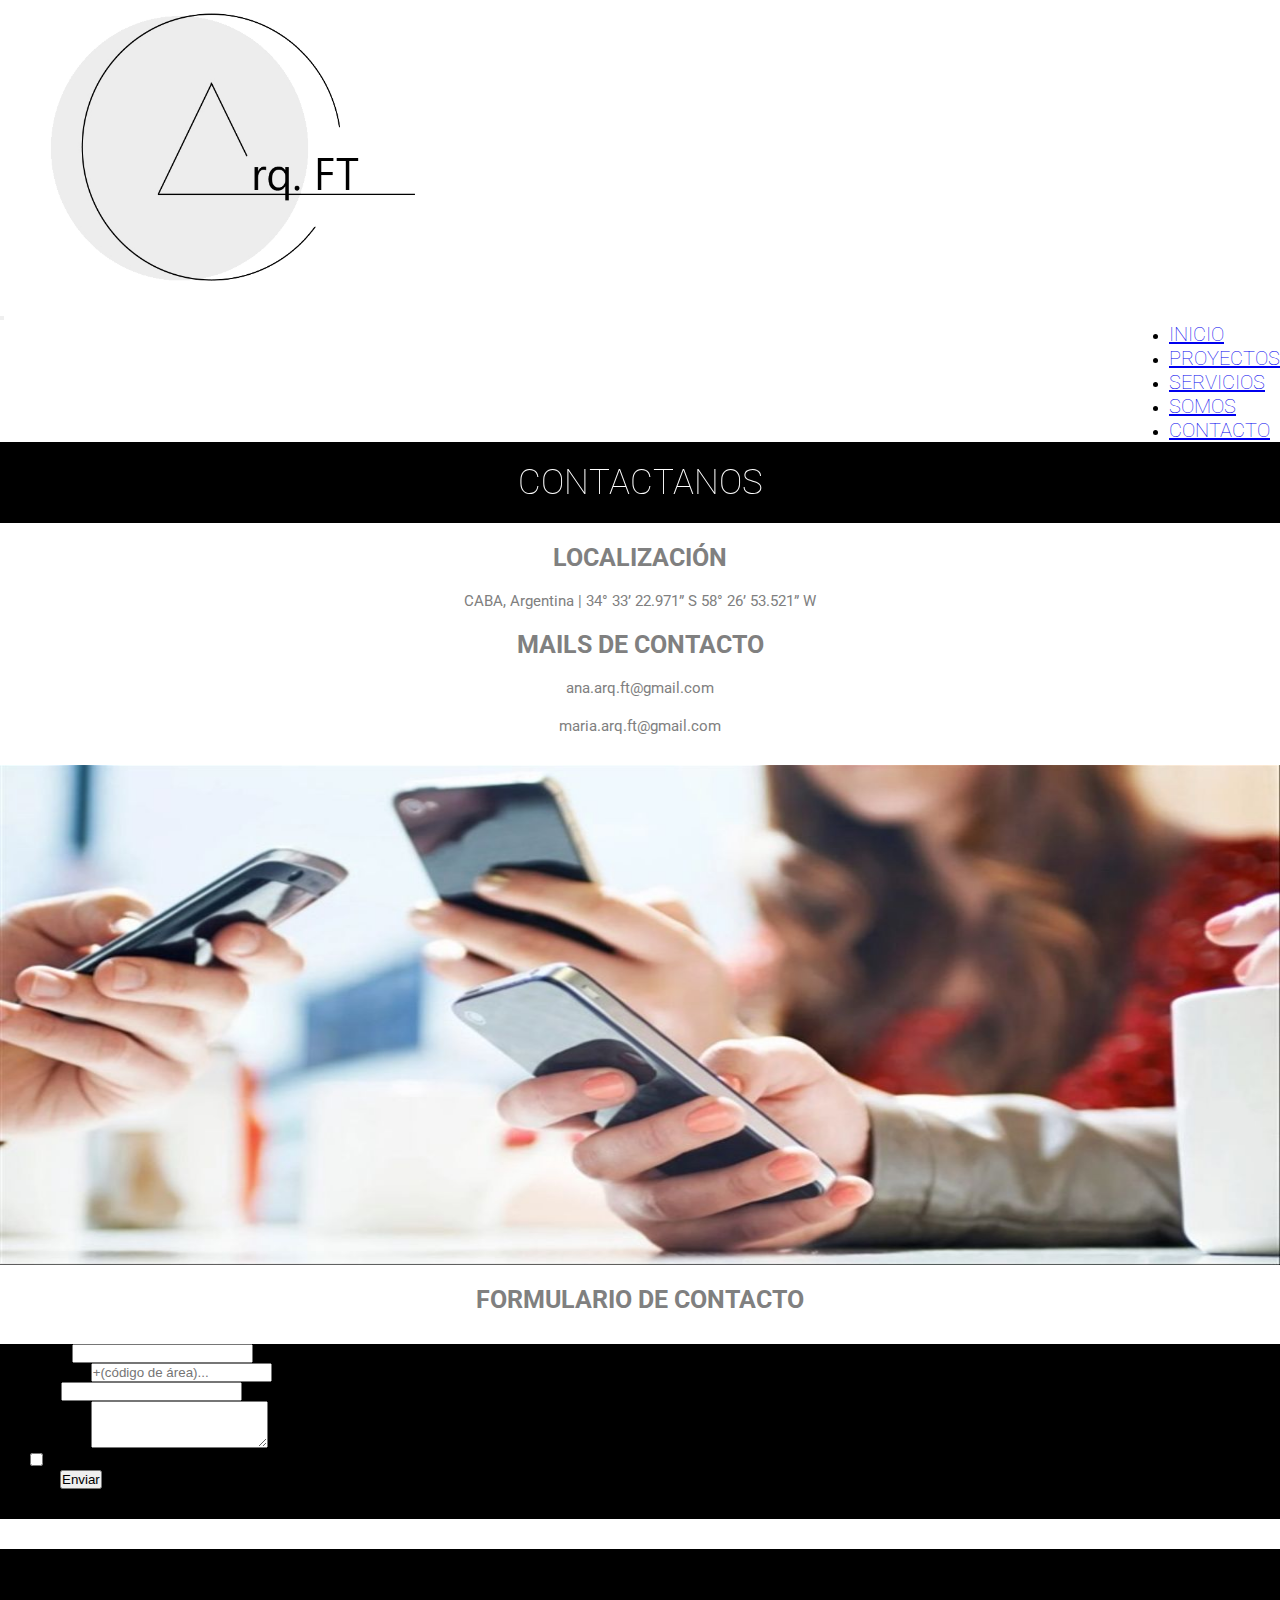
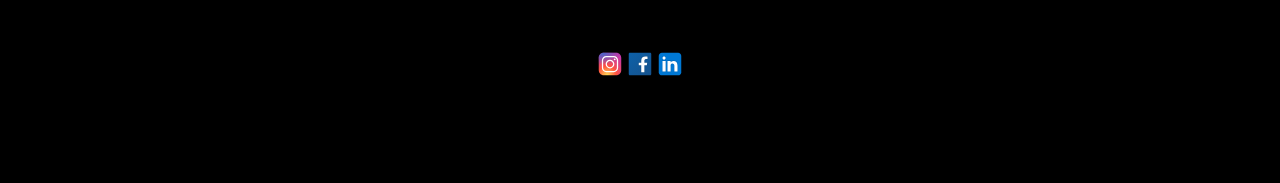
<file: sections/contacto.html>
<!DOCTYPE html>
<html lang="es">
<head>
    <meta charset="UTF-8">
    <meta http-equiv="X-UA-Compatible" content="IE=edge">
    <meta name="viewport" content="width=device-width, initial-scale=1.0">
    <link href="https://cdn.jsdelivr.net/npm/bootstrap@5.0.2/dist/css/bootstrap.min.css" rel="stylesheet" integrity="sha384-EVSTQN3/azprG1Anm3QDgpJLIm9Nao0Yz1ztcQTwFspd3yD65VohhpuuCOmLASjC" crossorigin="anonymous">
    <link href="https://unpkg.com/aos@2.3.1/dist/aos.css" rel="stylesheet">
    <meta name="keywords" content="contacto, hablemos, número, ubicación, mail, chat">
    <meta name="description" content="Solicite nuestros servicios arquitectónicos aquí y nos pondremos en contacto a la brevedad">
    <link rel="stylesheet" href="../css/estilos.css">
    <link rel="shortcut icon" href="../img/favicon-incio.png" type="image/x-icon">
    <title>Contacto</title>
</head>
<body>
    <section class="navbar-top">
        <nav class="navbar navbar-expand-lg navbar-light bg-light">
            <div class="container-fluid">
                <div>
                    <img class="logo" src="../img/logoinicio.png" alt="dos circulos superpuestos uno en color gris sin borde y otro con borde negro y fondo transparente con las siglas arq.ft, nombre de la marca en negro">
                </div>
                <button class="navbar-toggler" type="button" data-bs-toggle="collapse" data-bs-target="#navbarNav"
                    aria-controls="navbarNav" aria-expanded="false" aria-label="Toggle navigation">
                    <span class="navbar-toggler-icon"></span>
                </button>
                <div class="collapse navbar-collapse lateral" id="navbarNav">
                    <ul class="navbar-nav">
                        <li class="nav-item">
                            <a class="nav-link active text-nav" aria-current="page" href="../index.html">Inicio</a>
                        </li>
                        <li class="nav-item">
                            <a class="nav-link active text-nav" href="./proyectos.html">Proyectos</a>
                        </li>
                        <li class="nav-item">
                            <a class="nav-link active text-nav" href="./servicios.html">Servicios</a>
                        </li>
                        <li class="nav-item">
                            <a class="nav-link active text-nav" href="./somos.html">Somos</a>
                        </li>
                        <li class="nav-item">
                            <a class="nav-link active text-nav" href="./contacto.html">Contacto</a>
                        </li>
                    </ul>
                </div>
            </div>
    </section>

        <section class="texto_intro">
            <h1 data-aos="flip-left"> Contactanos</h1>
        </section>

        <section>
            <h2 class="texto 1">Localización</h2>
            <p class="info">CABA, Argentina | 34° 33’ 22.971” S     58° 26’ 53.521” W</p>
            <h2 class="texto 1">Mails de contacto</h2>
            <p class="info">ana.arq.ft@gmail.com</p>
            <p class="info">maria.arq.ft@gmail.com</p>
            <div>
                <img class="contancto-im" src="../img/imagen-contacto.jpg" alt="imagen de varias manos con celulares en ellas">
            </div>
            <h2 class="texto 1">Formulario de contacto</h2>
        </section>

        <section class="boxform">
            <form class="row g-3 lados">
                <div class="col-md-6">
                    <label for="inputEmail4" class="form-label text-white">Email</label>
                    <input type="email" class="form-control" id="inputEmail4">
                </div>
                <div class="col-md-6">
                    <label for="inputAddress" class="form-label text-white">Teléfono</label>
                    <input type="text" class="form-control" id="inputAddress" placeholder="+(código de área)...">
                </div>
                <div class="col-md-6">
                    <label for="inputCity" class="form-label text-white">Pais</label>
                    <input type="text" class="form-control" id="inputCity">
                </div>
                <div class="mb-3">
                    <label for="exampleFormControlTextarea1" class="form-label text-white">Consulta</label>
                    <textarea class="form-control" id="exampleFormControlTextarea1" rows="3"></textarea>
                </div>
                <div class="col-12">
                    <div class="form-check">
                        <input class="form-check-input" type="checkbox" id="gridCheck">
                        <label class="form-check-label text-white" for="gridCheck">
                            Contactarme por Whatsapp
                        </label>
                    </div>
                </div>
                <div class="d-grid gap-2">
                    <button class="btn btn-dark enviar" type="button">Enviar</button>
                </div>
            </form>
        </section>

        <footer>
            <div class="redes">
                <a href="https://www.instagram.com/" target="_blank"><img class="icon" src="../img/icono-instagram-footer.svg" alt="simbolo de una cámara retro, de color degrade naranja y fucsia"></a>
                <a href="http://www.facebook.com/" target="_blank"><img class="icon" src="../img/icono-facebook-footer.svg" alt="símbolo de una f en color blanco con un cuadarado contenedor azul, referente a facebook."></a>
                <a href="https://www.linkedin.com/" target="_blank"><img class="icon" src="../img/icono-linedind-footer.svg" alt="cuadrardo azul con letras in dentro en color balnco"></a>
            </div>
        </footer>
<script src="https://unpkg.com/aos@2.3.1/dist/aos.js"></script>
<script>
AOS.init();
</script>
<script src="https://cdn.jsdelivr.net/npm/bootstrap@5.0.2/dist/js/bootstrap.bundle.min.js" integrity="sha384-MrcW6ZMFYlzcLA8Nl+NtUVF0sA7MsXsP1UyJoMp4YLEuNSfAP+JcXn/tWtIaxVXM" crossorigin="anonymous"></script>
</body>
</html>
</file>
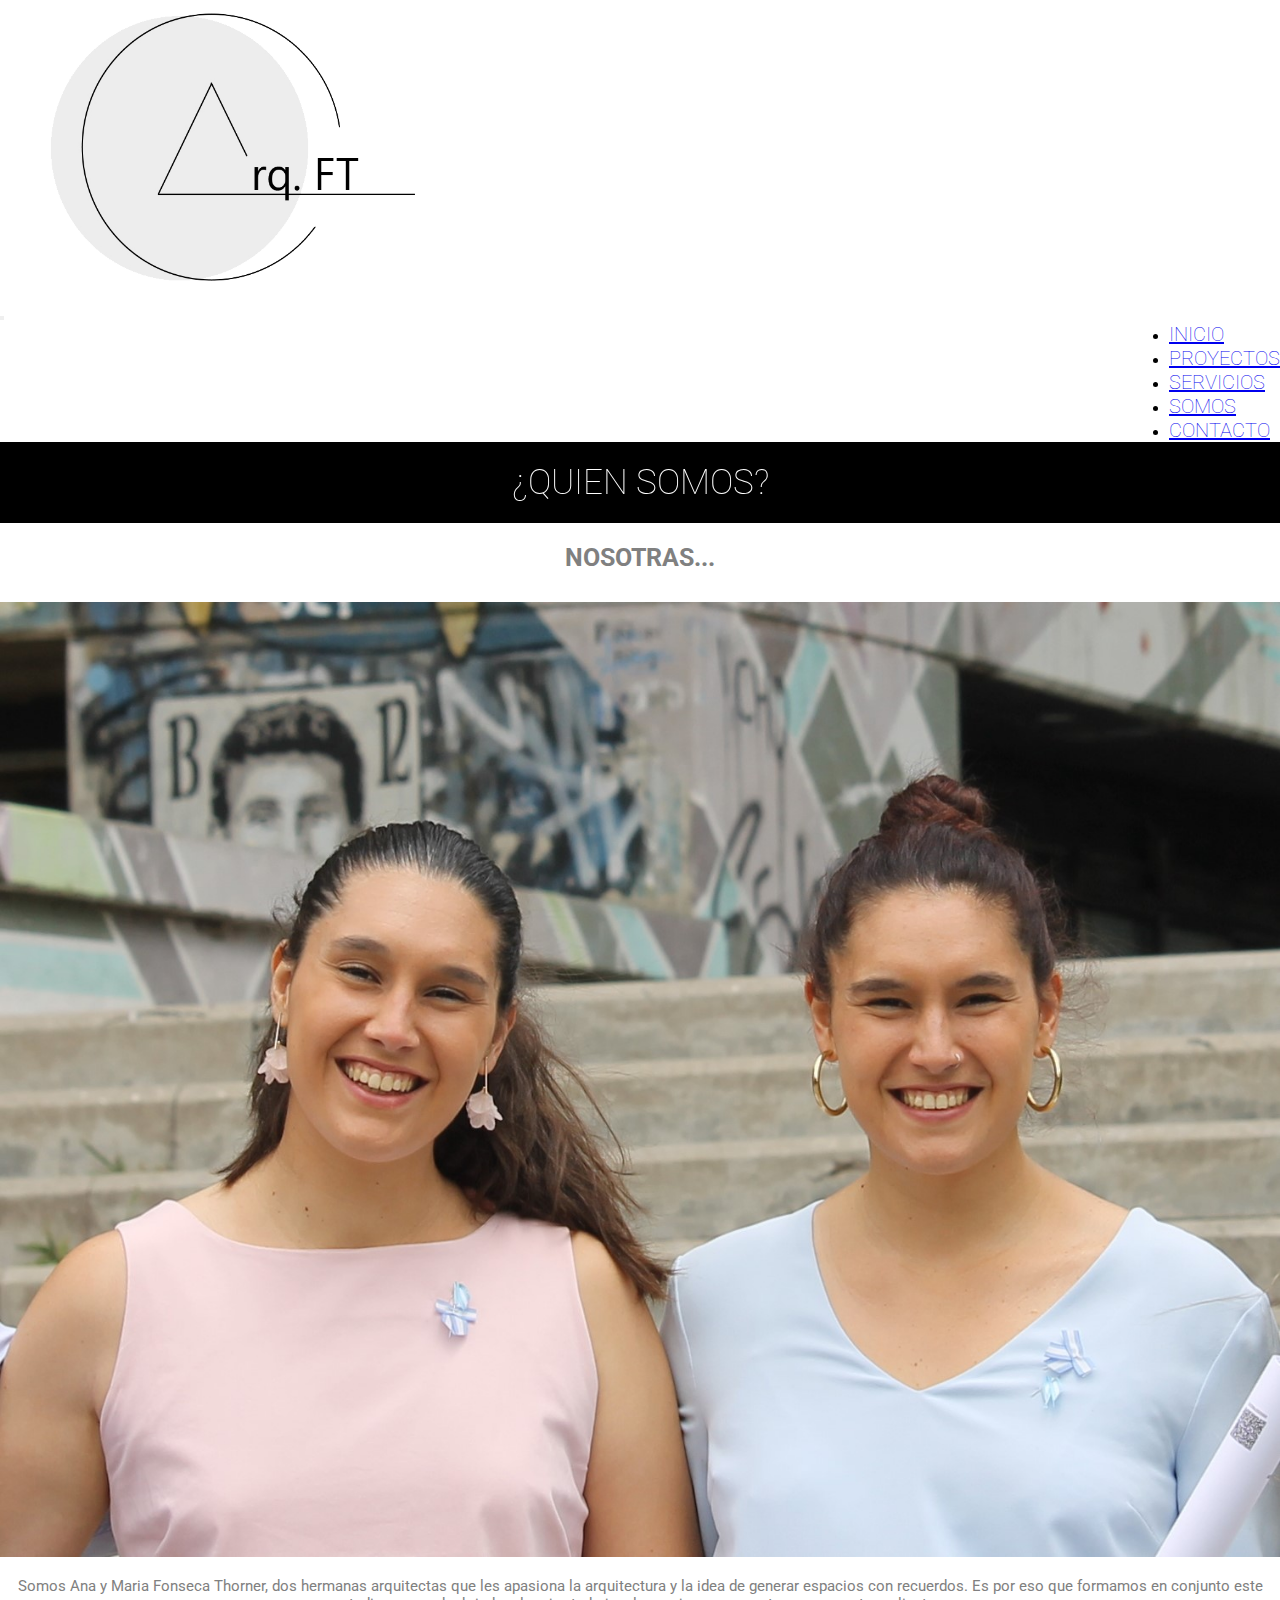
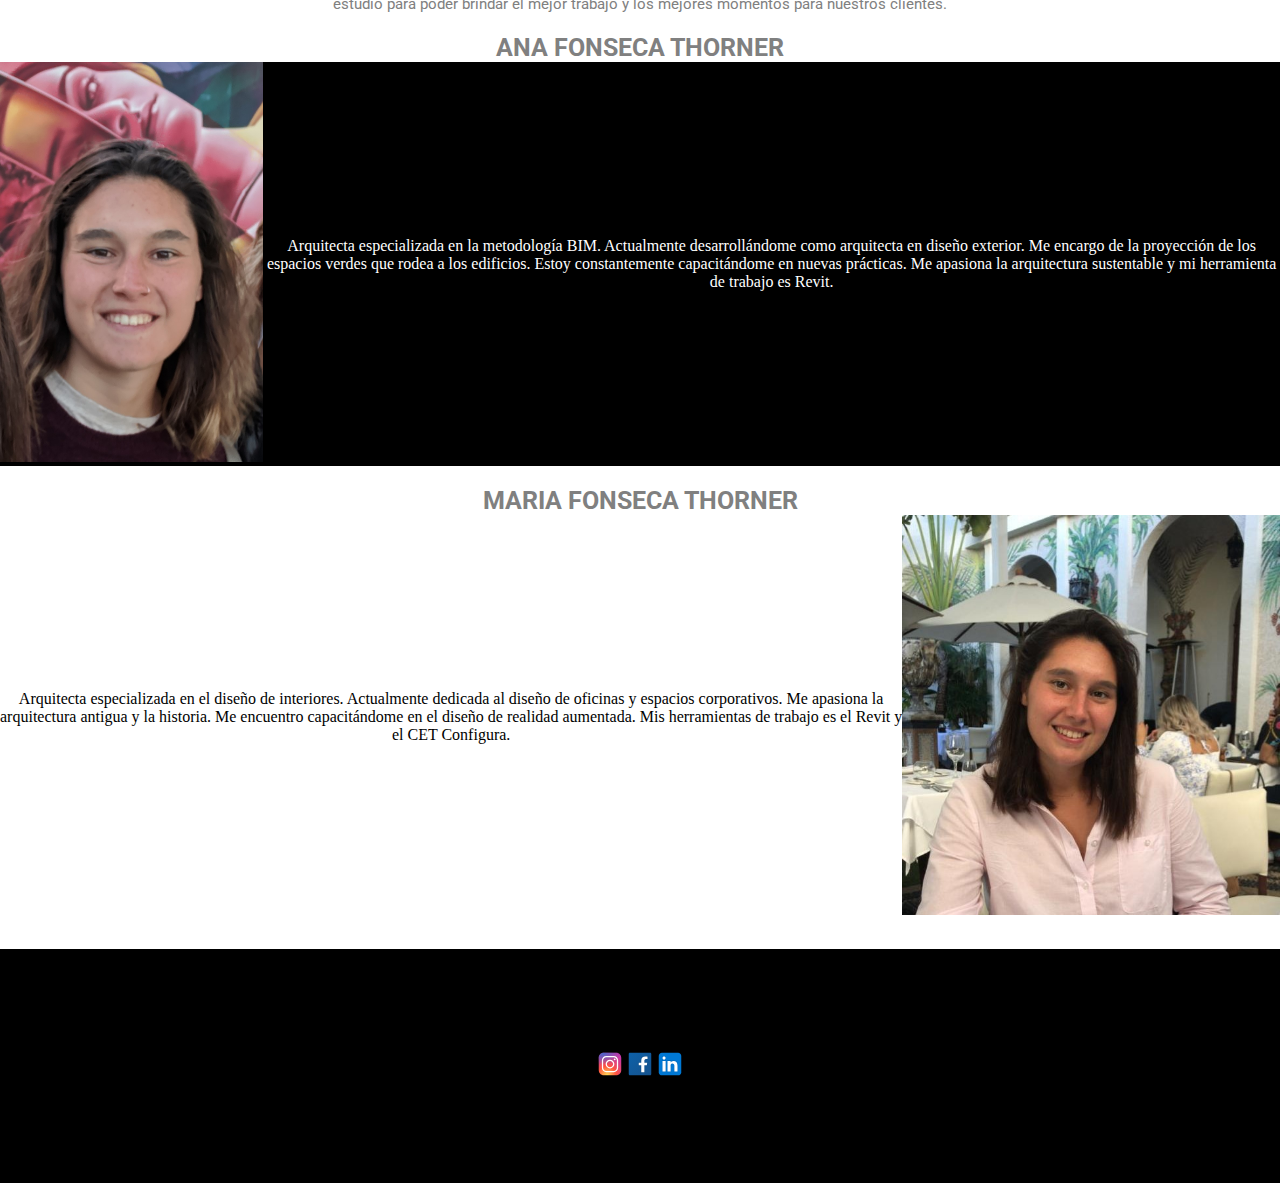
<file: sections/somos.html>
<!DOCTYPE html>
<html lang="es">
<head>
    <meta charset="UTF-8">
    <meta http-equiv="X-UA-Compatible" content="IE=edge">
    <meta name="viewport" content="width=device-width, initial-scale=1.0">
    <link href="https://cdn.jsdelivr.net/npm/bootstrap@5.0.2/dist/css/bootstrap.min.css" rel="stylesheet" integrity="sha384-EVSTQN3/azprG1Anm3QDgpJLIm9Nao0Yz1ztcQTwFspd3yD65VohhpuuCOmLASjC" crossorigin="anonymous">
    <link href="https://unpkg.com/aos@2.3.1/dist/aos.css" rel="stylesheet">
    <meta name="keywords" content=" somos, arquitectas, hermanas, diseñadoras, imagenes, soñadoras">
    <meta name="description" content=" Hermanas arquitectas, que se dedican a diseñar espacios únicos con experiencia en Argentina y en el exterior">
    <link rel="stylesheet" href="../css/estilos.css">
    <link rel="shortcut icon" href="../img/favicon-incio.png" type="image/x-icon">
    <title>Somos</title>
</head>
<body>
    <div class="grilla">
    <section class="navbar-top tab">
        <nav class="navbar navbar-expand-lg navbar-light bg-light">
            <div class="container-fluid">
                <div>
                    <img class="logo" src="../img/logoinicio.png" alt="dos circulos superpuestos uno en color gris sin borde y otro con borde negro y fondo transparente con las siglas arq.ft, nombre de la marca en negro">
                </div>
                <button class="navbar-toggler" type="button" data-bs-toggle="collapse" data-bs-target="#navbarNav"
                    aria-controls="navbarNav" aria-expanded="false" aria-label="Toggle navigation">
                    <span class="navbar-toggler-icon"></span>
                </button>
                <div class="collapse navbar-collapse lateral" id="navbarNav">
                    <ul class="navbar-nav">
                        <li class="nav-item">
                            <a class="nav-link active text-nav" aria-current="page" href="../index.html">Inicio</a>
                        </li>
                        <li class="nav-item">
                            <a class="nav-link active text-nav" href="./proyectos.html">Proyectos</a>
                        </li>
                        <li class="nav-item">
                            <a class="nav-link active text-nav" href="./servicios.html">Servicios</a>
                        </li>
                        <li class="nav-item">
                            <a class="nav-link active text-nav" href="./somos.html">Somos</a>
                        </li>
                        <li class="nav-item">
                            <a class="nav-link active text-nav" href="./contacto.html">Contacto</a>
                        </li>
                    </ul>
                </div>
            </div>
        </section>

        <section class="texto_intro tprincipal">
            <h1 data-aos="flip-left">¿Quien somos?</h1>
        </section>

    <section class="conjuntoambas">
        <div >
            <h2>Nosotras...</h2>
        </div>
        <div>
            <img class="dos-imagen" src="../img/somos-dos.jpg" alt="foto de dos mujeres, mellizas sonriendo una con remera rosa y la otra con remera celeste">
        </div>
        <div class="textodos">
            <p class="info">Somos Ana y Maria Fonseca Thorner, dos hermanas arquitectas que les apasiona la arquitectura y la idea de generar espacios con recuerdos.  Es por eso que formamos en conjunto este estudio para poder brindar el mejor trabajo y los mejores momentos para nuestros clientes.</p>
        </div>
    </section>

    <section class="zonaana">
        <div>
            <h2>Ana Fonseca Thorner</h2>
        </div>
        <section class="flexana">
            <div>
                <img class="imgizq" src="../img/ana-somos.jpg" alt="foto de una mujer con pelo suelto sonriendo con buzo de color bordó">
            </div>
            <div>
                <p>Arquitecta especializada en la metodología BIM. Actualmente desarrollándome como arquitecta en diseño exterior. Me encargo de la proyección de los espacios verdes que rodea a los edificios. Estoy constantemente capacitándome en nuevas prácticas. Me apasiona la arquitectura sustentable y mi herramienta de trabajo es Revit. </p>
            </div>
        </section>
    </section>

    <section class="zonamaria">
        <div>
            <h2>Maria Fonseca Thorner</h2>
        </div>
        <section class="flexmaria">
            <div>
                <p>Arquitecta especializada en el diseño de interiores. Actualmente dedicada al diseño de oficinas y espacios corporativos. Me apasiona la arquitectura antigua y la historia. Me encuentro capacitándome en el diseño de realidad aumentada. Mis herramientas de trabajo es el Revit y el CET Configura. </p>
            </div>
            <div>
                <img class="imgder" src="../img/maria-somos.jpg" alt="foto de una mujer con pelo suelto con camisa rosa y sonriendo">
            </div>
    </section>
    </section>

    <footer class="footer">
        <div class="redes">
            <a href="https://www.instagram.com/" target="_blank"><img class="icon" src="../img/icono-instagram-footer.svg" alt="simbolo de una cámara retro, de color degrade naranja y fucsia"></a>
            <a href="http://www.facebook.com/" target="_blank"><img class="icon" src="../img/icono-facebook-footer.svg" alt="símbolo de una f en color blanco con un cuadarado contenedor azul, referente a facebook."></a>
            <a href="https://www.linkedin.com/" target="_blank"><img class="icon" src="../img/icono-linedind-footer.svg" alt="cuadrardo azul con letras in dentro en color balnco"></a>
        </div>
    </footer>
    </div>
    <script src="https://unpkg.com/aos@2.3.1/dist/aos.js"></script>
        <script>
        AOS.init();
        </script>
    <script src="https://cdn.jsdelivr.net/npm/bootstrap@5.0.2/dist/js/bootstrap.bundle.min.js" integrity="sha384-MrcW6ZMFYlzcLA8Nl+NtUVF0sA7MsXsP1UyJoMp4YLEuNSfAP+JcXn/tWtIaxVXM" crossorigin="anonymous"></script>
</body>
</html>
</file>
<file: css/estilos.css>
@import url("https://fonts.googleapis.com/css2?family=Poppins:ital,wght@0,400;1,100&family=Roboto:ital,wght@0,400;1,100&display=swap");
* {
  margin: 0;
  padding: 0;
}

.texto_intro {
  font-family: "Roboto", sans-serif;
  font-style: normal;
  text-transform: uppercase;
  text-align: center;
}
.texto_intro h1 {
  font-weight: 100;
  font-size: 35px;
  color: white;
  background-color: black;
  padding-bottom: 20px;
  padding-top: 20px;
}
.texto_intro h2 {
  font-weight: bold;
  font-size: 15px;
  color: gray;
  background-color: white;
  margin-top: 20px;
}

footer {
  padding: 30px;
  background-color: black;
}
footer .redes {
  display: flex;
  flex-direction: row;
  justify-content: center;
}
footer .redes .icon {
  width: 30px;
  height: 30px;
}

.logo {
  height: 200px;
}

.lateral {
  display: flex;
  flex-direction: row;
  justify-content: flex-end;
}

.textosbase, .text-nav {
  font-family: "Roboto", sans-serif;
  font-style: normal;
}

.text-nav {
  font-weight: 100;
  font-size: 20px;
  text-transform: uppercase;
}

.parrafouno {
  font-family: "Roboto", sans-serif;
  font-style: normal;
  font-size: 15px;
  text-align: center;
  color: white;
  background-color: black;
  margin-top: 20px;
  margin-bottom: 0px;
}

.info {
  font-family: "Roboto", sans-serif;
  font-style: normal;
  font-size: 12px;
  text-align: center;
  color: gray;
  margin-top: 20px;
  margin-bottom: 0px;
}

.contancto-im {
  height: 200px;
}

.boxform {
  background: black;
  margin-bottom: 30px;
  margin-top: 30px;
}

.lados {
  margin-left: 30px;
  margin-right: 30px;
}

.enviar {
  margin: 0px 30px 30px 30px;
}

.contancto-im {
  display: flex;
  justify-content: center;
  width: 100%;
  margin-top: 30px;
}

.dos-imagen {
  display: flex;
  justify-content: center;
  width: 100%;
  margin-top: 30px;
}

.tab {
  grid-area: nav;
}

.tprincipal {
  grid-area: tprincipal;
}

.conjuntoambas {
  grid-area: conjuntoambas;
}

.zonaana {
  grid-area: zonaana;
}

.zonamaria {
  grid-area: zonamaria;
}

.footer {
  grid-area: footer;
}

.grilla {
  display: grid;
  width: 100%;
  height: 100vh;
  grid-template-columns: 7fr 1fr;
  grid-template-rows: 4fr 4fr 4fr 4fr 4fr;
  grid-template-areas: "nav           nav" "tprincipal    tprincipal" "conjuntoambas conjuntoambas" "zonaana       zonaana" "zonamaria     zonamaria" "footer        footer";
}

.flexbase, .flexmaria, .flexana {
  display: flex;
  flex-direction: column;
  justify-content: center;
  align-items: center;
  text-align: center;
}

.flexana {
  background-color: black;
  color: white;
}

.flexmaria {
  margin-bottom: 30px;
}

.imgizq {
  height: 400px;
}

.imgder {
  height: 400px;
}

.serviciosuno {
  grid-area: v3d;
}

.serviciosdos {
  grid-area: esq;
  background-color: black;
  color: white;
  margin-top: 30px;
}

.serviciostres {
  grid-area: axo;
}

.servicioscuatro {
  grid-area: dosd;
  background-color: black;
  color: white;
  margin-top: 30px;
}

.servicioscinco {
  grid-area: videos;
}

.grilla2 {
  display: grid;
  width: 100%;
  height: 100vh;
  text-align: center;
  grid-template-columns: 7fr;
  grid-template-rows: 4fr 4fr 4fr 4fr 4fr;
  grid-template-areas: "nav           nav" "tprincipal    tprincipal" "v3d           v3d" "esq           esq" "axo           axo" "dosd          dosd" "videos        videos" "footer        footer";
}

.imgser {
  width: 100%;
}

.subtituloblanco {
  font-family: "Roboto", sans-serif;
  font-style: normal;
  font-size: 20px;
  text-transform: uppercase;
  text-align: center;
  color: white;
  background-color: black;
  text-align: center;
}

@media (min-width: 500px) {
  .icon {
    width: 50px;
    height: 50px;
  }
  .contancto-im {
    display: flex;
    justify-content: flex-start;
    height: 350px;
    margin-top: 30px;
  }
}
@media (min-width: 768px) {
  .icon {
    width: 60px;
    height: 60px;
  }
  .byn {
    background-color: black;
    color: white;
  }
  .serviciosimg:hover {
    transform: scale(1.05, 1.05);
  }
  h2 {
    font-family: "Roboto", sans-serif;
    font-style: normal;
    font-weight: bold;
    font-size: 25px;
    text-transform: uppercase;
    text-align: center;
    color: gray;
    background-color: white;
    margin-top: 20px;
  }
  .parrafouno {
    font-family: "Roboto", sans-serif;
    font-style: normal;
    font-size: 20px;
    text-align: center;
    color: white;
    background-color: black;
    margin-top: 20px;
    margin-bottom: 0px;
  }
  .plateral {
    font-family: "Roboto", sans-serif;
    font-style: normal;
    font-size: 20px;
    text-align: left;
    margin-top: 20px;
    margin-bottom: 0px;
  }
  .contancto-im {
    display: flex;
    justify-content: flex-start;
    height: 500px;
    margin-top: 30px;
  }
  .grilla {
    display: grid;
    width: 100%;
    height: 100vh;
    grid-template-columns: 4fr 4fr;
    grid-template-rows: 4fr 4fr 4fr 4fr 4fr 4fr;
    grid-template-areas: "nav           nav" "tprincipal    tprincipal" "conjuntoambas conjuntoambas" "zonaana       zonaana" "zonamaria     zonamaria" "footer        footer";
  }
  .info {
    font-family: "Roboto", sans-serif;
    font-style: normal;
    font-size: 15px;
    text-align: center;
    margin-top: 20px;
    margin-bottom: 0px;
  }
  .flexana {
    display: flex;
    flex-direction: row;
    background-color: black;
    color: white;
    justify-content: center;
    align-items: center;
    text-align: center;
  }
  .flexana:hover {
    box-shadow: #999999 0px 10px 10px;
    transform: scale(1.05, 1.05);
  }
  .flexmaria {
    display: flex;
    flex-direction: row;
    margin-bottom: 30px;
    justify-content: center;
    align-items: center;
    text-align: center;
  }
  .flexmaria:hover {
    box-shadow: #999999 0px 10px 10px;
    transform: scale(1.05, 1.05);
  }
  .modif {
    font-family: "Roboto", sans-serif;
    font-style: normal;
    font-size: 20px;
    text-transform: uppercase;
    text-align: center;
    color: white;
    background-color: black;
    text-align: center;
  }
  .serviciosuno {
    grid-area: v3d;
    background-color: black;
    color: white;
  }
  .serviciosdos {
    grid-area: esq;
    background-color: black;
    color: white;
    margin-top: 0px;
  }
  .serviciostres {
    grid-area: axo;
    background-color: black;
    color: white;
  }
  .servicioscuatro {
    grid-area: dosd;
    background-color: black;
    color: white;
    margin-top: 0px;
  }
  .servicioscinco {
    grid-area: videos;
    background-color: black;
    color: white;
  }
  .grilla2 {
    display: grid;
    width: 100%;
    height: 100vh;
    text-align: center;
    grid-template-columns: 4fr 4fr;
    grid-template-rows: 4fr 4fr 4fr 4fr 4fr 4fr;
    grid-template-areas: "nav           nav" "tprincipal    tprincipal" "v3d           dosd" "axo           esq" "videos        videos" "footer        footer";
  }
  .imgser {
    width: 75%;
  }
  .fblanco {
    background-color: white;
  }
  .ajust {
    display: flex;
    flex-direction: row;
    justify-content: center;
    align-items: center;
    text-align: center;
    padding-left: 20px;
    padding-right: 10%;
  }
}
@media (min-width: 1024px) {
  footer {
    padding: 100px;
    background-color: black;
  }
  .icon {
    width: 80px;
    height: 80px;
  }
  .redes {
    display: flex;
    flex-direction: row;
    justify-content: center;
  }
  .titulop {
    font-family: "Roboto", sans-serif;
    font-style: normal;
    font-weight: bold;
    font-size: 25px;
    text-transform: uppercase;
    text-align: right;
    color: gray;
    background-color: white;
    margin-top: 20px;
  }
  .logo {
    height: 300px;
  }
  a:hover {
    font-weight: bold;
    background-color: gainsboro;
    color: white;
    text-decoration: underline;
  }
  a:active {
    background-color: gray;
    padding: 10px;
  }
  a:focus {
    color: white;
    text-decoration: underline;
  }
}/*# sourceMappingURL=estilos.css.map */
</file>
